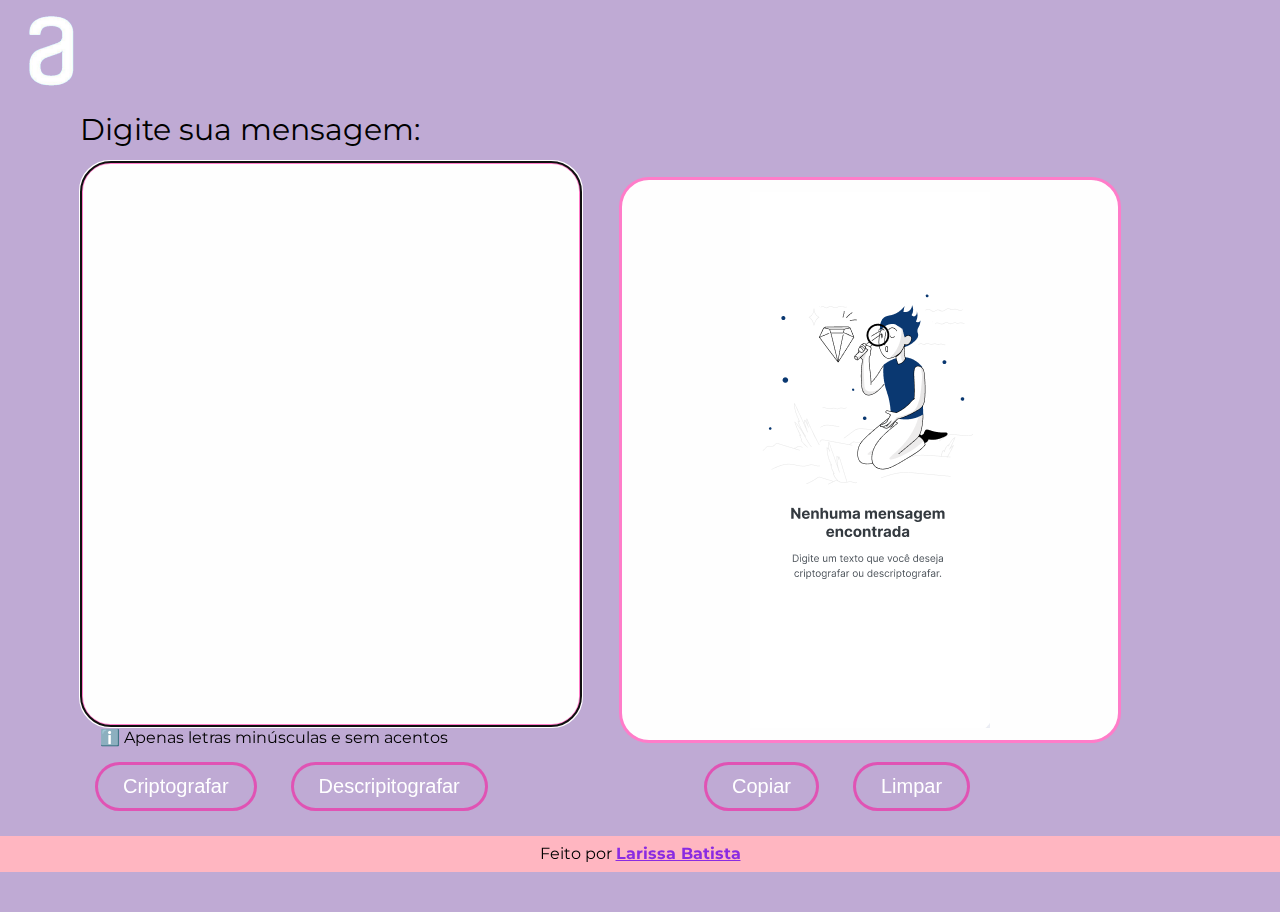
<file: index.html>
<!DOCTYPE html>
<html lang="pt-br">
    <head>
        <meta charset="UTF-8">
        <meta http-equiv="X-UA-Compatible" content="IE=edge">
        <meta name="viewport" content="width=device-width, initial-scale=1.0">
        <link rel="stylesheet" href="reset.css">
        <link rel="stylesheet" href="styleDecodificador.css">
        <link href="https://fonts.googleapis.com/css?family=Montserrat&display=swap" rel="stylesheet">
        <title> Decodificador de texto</title>
        <link rel="icon" type="image/x-icon" href="logo alura sem fundo.png">

      
    </head>

    <body>
        <header>
           <img src="logo alura sem fundo.png" alt="Logo da Alura com inicial da letra A" class="logotipo">     
        </header>
        <main>
            
            <nav>
                <div>
                    <label for="mensagemSecreta" class="instrucaoDeUso"> Digite sua mensagem:</label> <br> <br>
                    <section>
                        
                        <textarea id="mensagemSecreta" rows="20" cols="40" type="text" type="submit" maxlength="500"  >  </textarea> 
                        <h2> ℹ️ Apenas letras minúsculas e sem acentos</h2>
                        <br>
                        <button id="botaoCripitografar" onclick= "btnEncriptar()">Criptografar</button>
                        <button id="botaoDescripitografar" onclick="btnDescriptar()">Descripitografar</button>
                    </section>
                    <section class="caixaDeSaida">
                        <textarea  cols="40" rows="20" id="mensagemPronta" type="text" readonly></textarea>
                        <br> <br>
                        <button id="botaoCopiar" onclick = "btnCopiar()"> Copiar</button>
                        <button  id="botaoLimpar" onclick="btnLimpar()" type="reset" value="clear">  Limpar</button>  
                       
                    </section>
                    
                   

                
                       
    
                       
                 </div>
            </nav>


    </main>

   <script src="decodificador.js"></script> 
    </body>

    <footer>Feito por <a href="https://github.com/larabatista8">Larissa Batista</a></footer>
</html>
</file>
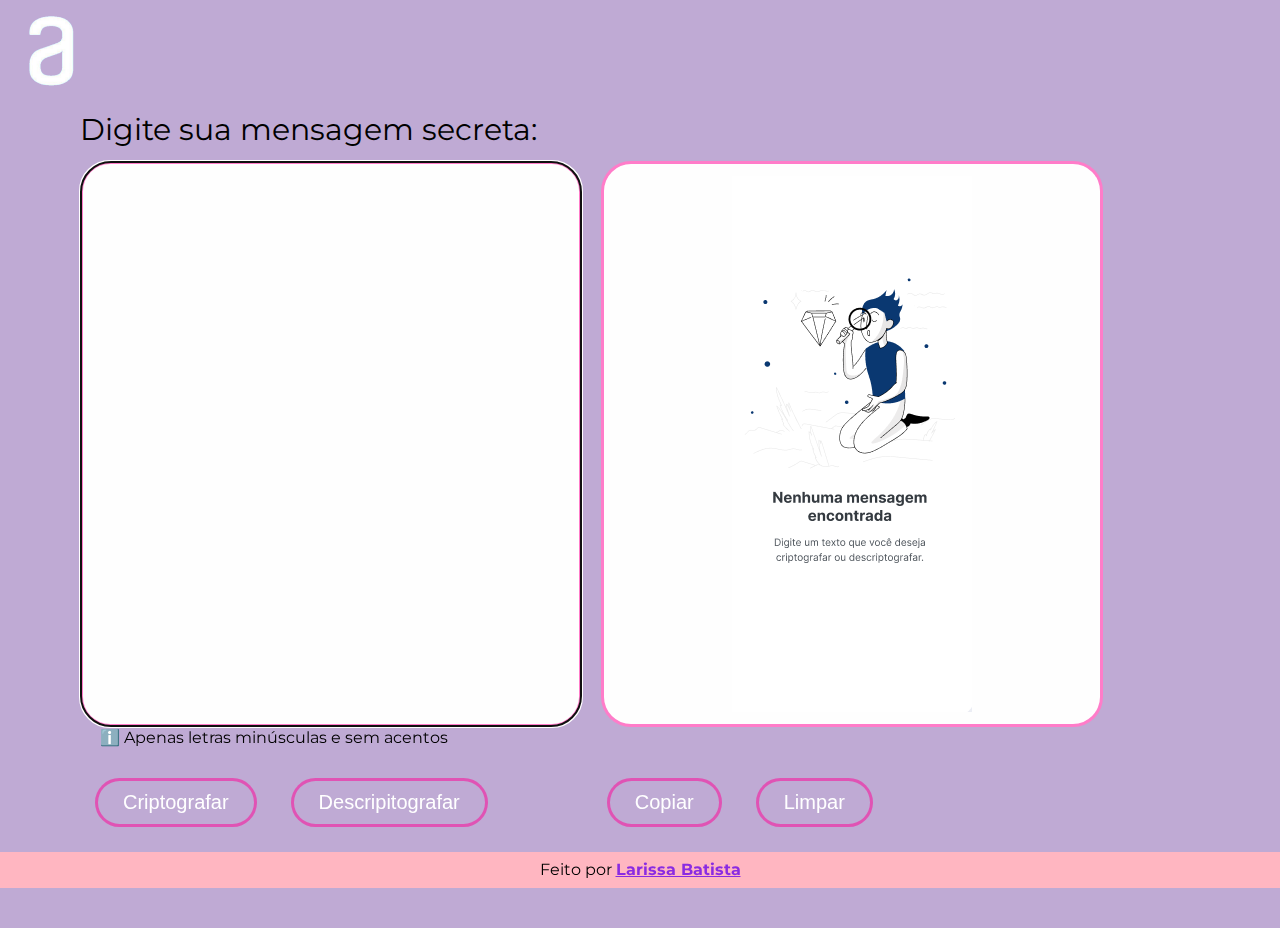
<file: indexDecodificador.html>
<!DOCTYPE html>
<html lang="pt-br">
    <head>
        <meta charset="UTF-8">
       <link rel="stylesheet" href="reset.css">
       <link rel="stylesheet" href="styleDecodificador.css">
       <link href="https://fonts.googleapis.com/css?family=Montserrat&display=swap" rel="stylesheet">

       <title> Decodificador de texto</title>

      
    </head>

    <body>
        <header>
           <img src="logo alura sem fundo.png" alt="Logo da Alura com inicial da letra A" class="logotipo">     
        </header>
        <main>
            
            <nav>
                <div>
                        <label for="mensagemSecreta"> Digite sua mensagem secreta:</label> <br> <br>

                    <textarea id="mensagemSecreta" rows="20" cols="40" type="text" type="submit" maxlength="500"  >  </textarea> 
                    <textarea  cols="40" rows="20" id="mensagemPronta" type="text" readonly></textarea>  
                    <h2> ℹ️ Apenas letras minúsculas e sem acentos</h2>

                    <br> <br>
                        <button id="botaoCripitografar" onclick= "btnEncriptar()">Criptografar</button>
                        <button id="botaoDescripitografar" onclick="btnDescriptar()">Descripitografar</button>
    
                        <button id="botaoCopiar" onclick = "btnCopiar()"> Copiar</button>
                        <button  id="botaoLimpar" onclick="btnLimpar()" type="reset" value="clear">  Limpar</button>
                 </div>
            </nav>


    </main>

   <script src="decodificador.js"></script> 
    </body>

    <footer>Feito por <a href="https://github.com/larabatista8">Larissa Batista</a></footer>
</html>
</file>
<file: styleDecodificador.css>
body{
    font-family: 'Montserrat', sans-serif;
    font-weight: 400;
    background: rgb(191, 170, 212);
}
.logotipo {
width: 8%;
display: inline;
}
nav{
    margin:  0 80px ;
    padding: 10px 0;
   
}
section{
    display: inline-block;
    margin-right: 0%;
    width: 520px;
    align-items: top;
}
label{
    font-size: 30px;
}

textarea {
    resize:none
}
textarea{
    padding: 50px 0;
    margin: 0 15px;
    background: #fefefe;
    font-size: 20px;
    border: solid 3px rgba(255, 0, 149, 0.514);
    border-radius: 30px;
    display: inline;
}
#mensagemSecreta{
    margin: 0 auto;  
}
   
#mensagemPronta   {
    background:url(ilustração.png) center center no-repeat; /* "Quebra" o padrão de textarea */
    border:3px solid rgba(255, 0, 149, 0.514); /* "Restaura" o padrão */
    background-color: #fefefe;
   
}
h2 {
    margin-left: 20px;
}

textarea:invalid{
    border: 2px solid red
}

button{
    background: rgb(191, 170, 212);
    color: white;
    font-size: 20px;
    border-color: rgba(255, 0, 149, 0.514);
    border-style: solid;
    border-radius: 30px;
    border-width: 3px;
    margin: 0 0 20px; /*espaçamento externo*/
    padding: 10px 25px; /*cima e embaixo, lados espaçamento entre o conteúdo e a borda*/
    display: inline-block;
}
button{
    margin: 0 15px;
}
 #botaoCopiar {
    margin-left: 100px;} 


footer{
    background: lightpink;
    text-align: center;
    margin: 15px 0 20px;
    padding: 10px 25px;
}
a{
    font-weight: bold;
    text-decoration: underline;
    color: blueviolet;
}
a:hover {
    color: purple;
}

@media screen and (max-width:480px) {
    
    footer{
        background: lightpink;
        text-align: center;
        margin: 15px 0 20px;
        padding: 10px 25px;
    }

    a{
        font-weight: bold;
        text-decoration: underline;
        color: blueviolet;
    }

    a:hover {
        color: purple;
    }

section {
    display: inline-block; 
    justify-items: center
}

.caixaDeSaida {
    margin-top: 20%;
}

.instrucaoDeUso {
    display: inline;
   
    font-size: 100%;
}

.logotipo {
    width: 10%;
    display: inline-block;
    margin-left: 10%;
    }
}
</file>
